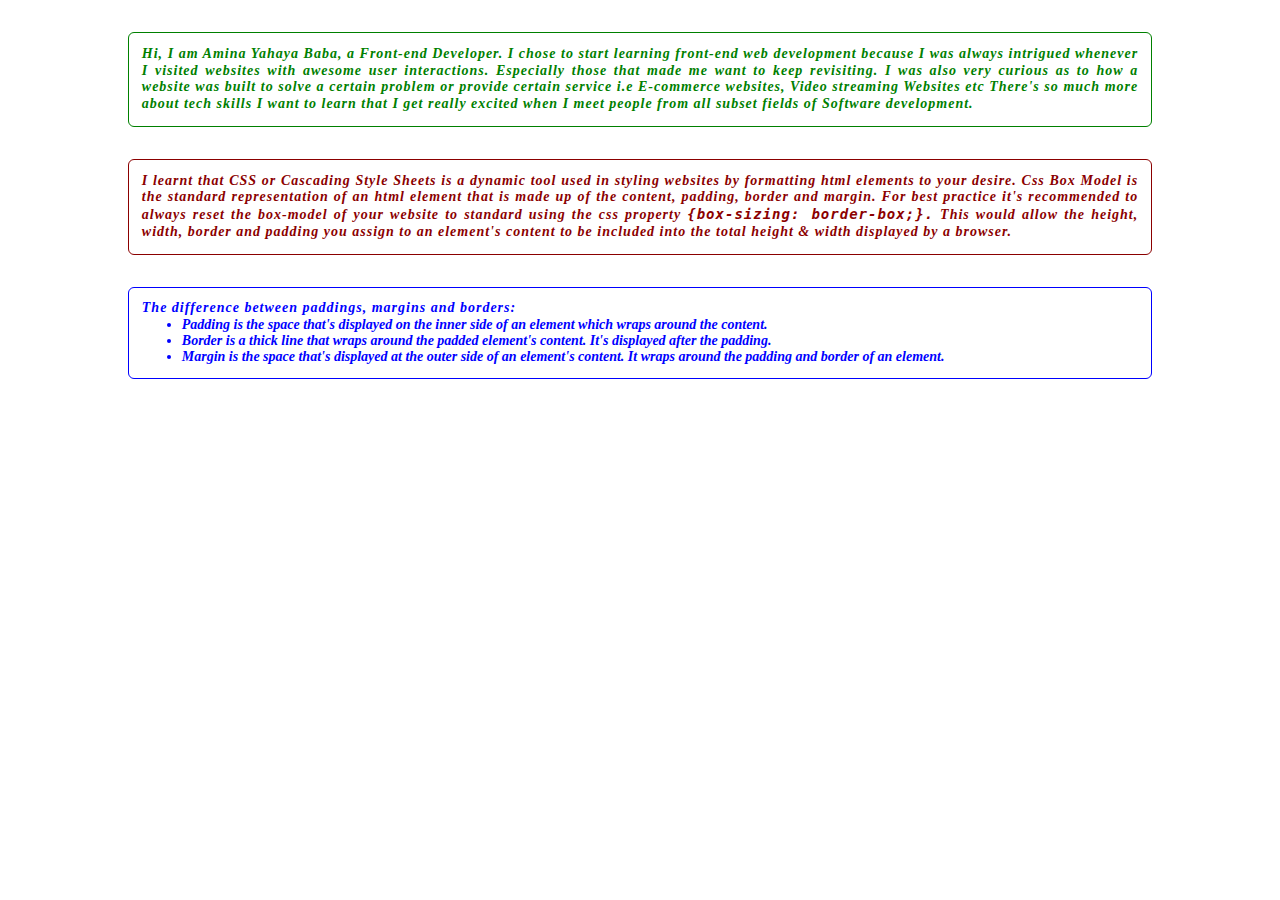
<file: index.html>
<!DOCTYPE html>
<html lang="en">
  <head>
    <meta charset="UTF-8" />
    <meta http-equiv="X-UA-Compatible" content="IE=edge" />
    <meta name="viewport" content="width=device-width, initial-scale=1.0" />
    <title>Css Practice-Introduction</title>
    <link rel="stylesheet" href="style.css" />
  </head>
  <body>
    <main>
      <header>
        <!-- <h1>My Love For Css</h1> -->
      </header>
      <section class="green">
        <!-- <h2>First Section</h2> -->
        <p>
          <b
            ><i
              >Hi, I am Amina Yahaya Baba, a Front-end Developer. I chose to
              start learning front-end web development because I was always
              intrigued whenever I visited websites with awesome user
              interactions. Especially those that made me want to keep
              revisiting. I was also very curious as to how a website was built
              to solve a certain problem or provide certain service i.e
              E-commerce websites, Video streaming Websites etc There's so much
              more about tech skills I want to learn that I get really excited
              when I meet people from all subset fields of Software
              development.</i
            ></b
          >
        </p>
      </section>
      <section class="red">
        <!-- <h2>Second Section</h2> -->
        <p>
          <b
            ><i
              >I learnt that CSS or Cascading Style Sheets is a dynamic tool
              used in styling websites by formatting html elements to your
              desire. Css Box Model is the standard representation of an html
              element that is made up of the content, padding, border and
              margin. For best practice it's recommended to always reset the
              box-model of your website to standard using the css property
              <code>{box-sizing: border-box;}.</code> This would allow the
              height, width, border and padding you assign to an element's
              content to be included into the total height & width displayed by
              a browser.</i
            ></b
          >
        </p>
      </section>
      <section class="blue">
        <!-- <h2>Third Section</h2> -->
        <p>
          <b
            ><i
              >The difference between paddings, margins and borders:
              <ul>
                <li>
                  Padding is the space that's displayed on the inner side of an
                  element which wraps around the content.
                </li>
                <li>
                  Border is a thick line that wraps around the padded element's
                  content. It's displayed after the padding.
                </li>
                <li>
                  Margin is the space that's displayed at the outer side of an
                  element's content. It wraps around the padding and border of
                  an element.
                </li>
              </ul>
            </i></b
          >
        </p>
      </section>
    </main>
  </body>
</html>
</file>
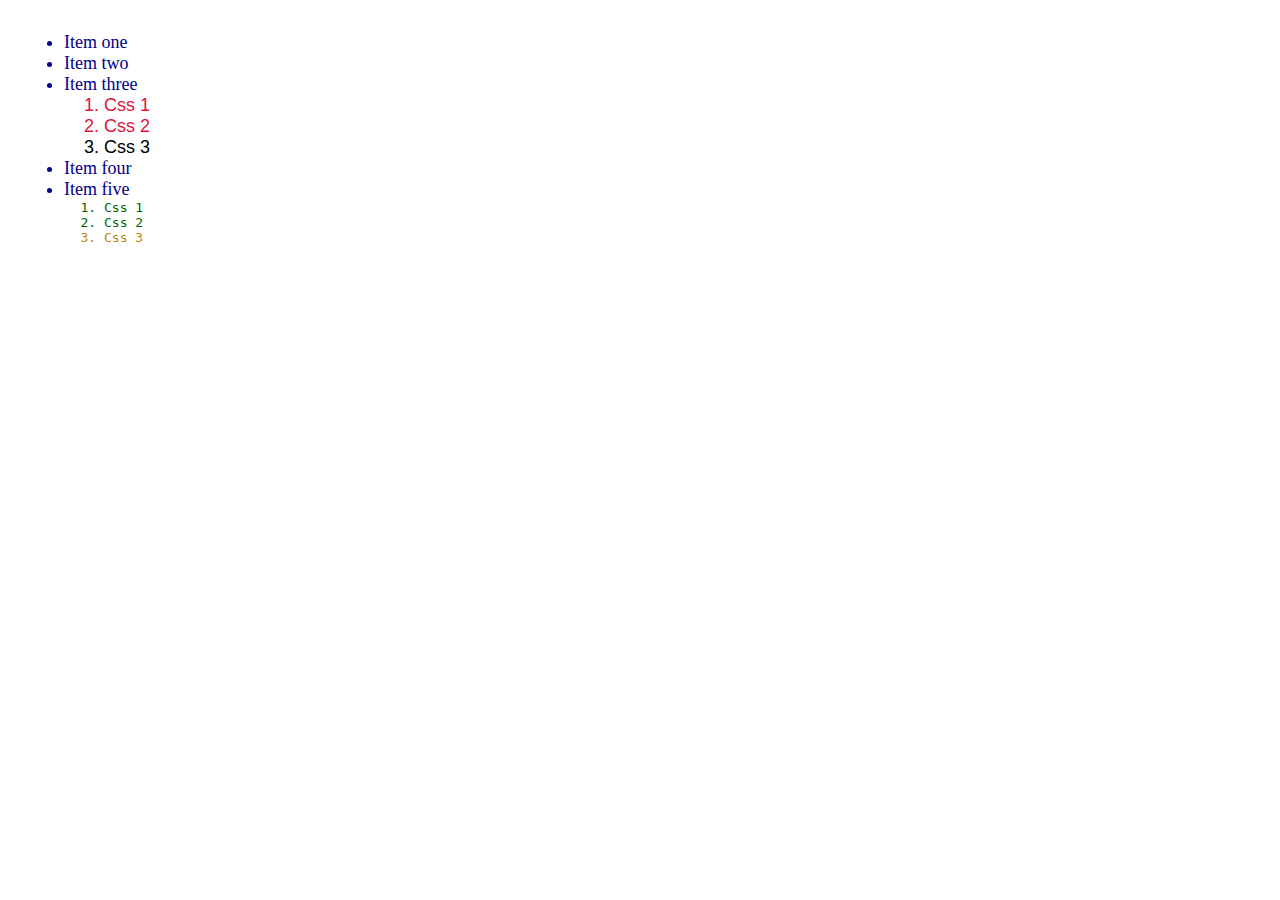
<file: pages/list-section.html>
<!DOCTYPE html>
<html lang="en">
  <head>
    <meta charset="UTF-8" />
    <meta http-equiv="X-UA-Compatible" content="IE=edge" />
    <meta name="viewport" content="width=device-width, initial-scale=1.0" />
    <title>CSS Lists Practice</title>
    <link rel="stylesheet" href="list-section.css">
  </head>
  <body>
    <main>
      <section>
        <ul id="unordered" class="mylist1">
          <li class="l-one">Item one</li>
          <li class="l-one">Item two</li>
          <li class="l-one">Item three
            <ol id="ordered1" class="mylist2">
                  <li class="l-two">Css 1</li>
                  <li class="l-two">Css 2</li>
                  <li class="l-three">Css 3</li>
                </ol>
          </li>
          <li class="l-one">Item four</li>
          <li class="l-one">Item five
            <ol id="ordered2" class="mylist3">
                  <li class="l-two">Css 1</li>
                  <li class="l-two">Css 2</li>
                  <li class="l-three">Css 3</li>
                </ol>
          </li>
        </ul>
      </section>
    </main>
  </body>
</html>
</file>
<file: style.css>
* {
  box-sizing: border-box;
  margin: 0;
}
html {
  font-size: 16px;
}
h1 {
  text-align: center;
  margin: 10px;
}
h2 {
  font-size: 18px;
  margin: 6px 0;
}
* section {
  font-size: 14px;
  margin: 2rem 8rem;
  padding: 0.8rem;
  text-align: justify;
  border-radius: 6px;
}
.green {
  color: green;
  border: 1px solid green;
}
.red {
  color: darkred;
  border: 1px solid darkred;
}
.blue {
  color: blue;
  border: 1px solid blue;
}
* section > p {
  letter-spacing: 1px;
  line-height: 1.2;
}
</file>
<file: pages/list-section.css>
* {
  box-sizing: border-box;
  margin: 0;
}
section {
  margin: 2rem 0 0 1.5rem;
}
ul {
  color: darkmagenta; /* using element selector,the color is inherited by all the child elements of ul */
}
#unordered {
  color: darkblue;
  font-size: 18px;                      /* the id selector overrides the element selector above */
}
.mylist1 {
  color: aquamarine; /* the class selector property isn't effective even though it's at he bottom */
}
ul li {
  font-family: monospace;
}
/* the font-family is applied to all descendant li elements */
.l-one {
  font-family: initial; /* setting the initial value changes only the elements with class, which has higher specificity to the element's initial font-family */
}
#ordered1 {
  color: initial; /* color turned back to initial value black at first */
}
.mylist2 > li {
  color: crimson; /* combining class & child selector here shows higher specificity than just ID selctor */
  font-family: "Franklin Gothic Medium", "Arial Narrow", Arial, sans-serif;
}
.mylist2 {
  color: cadetblue; /* color isnt effective using class selector alone has less specificity */
}
.mylist2 > .l-three {
  color: inherit; /* the list item 3 inheited it's parent color which was set to initial value as seen above */
}
#ordered2 {
  color: darkgoldenrod;
  font-size: initial;
}
#ordered2 > li {
  color: darkgreen;
}
/* combining id and child selector will have higher specificity than combining class & child selector */
.mylist3 > li {
  color: blue;
}
#ordered2 > .l-three {
  color: inherit; /* third item inherits it's parent color since the parent <ol> was assigned a specific color
                        other wise it would inherit it's ancestor's color which was blue */
}
</file>
